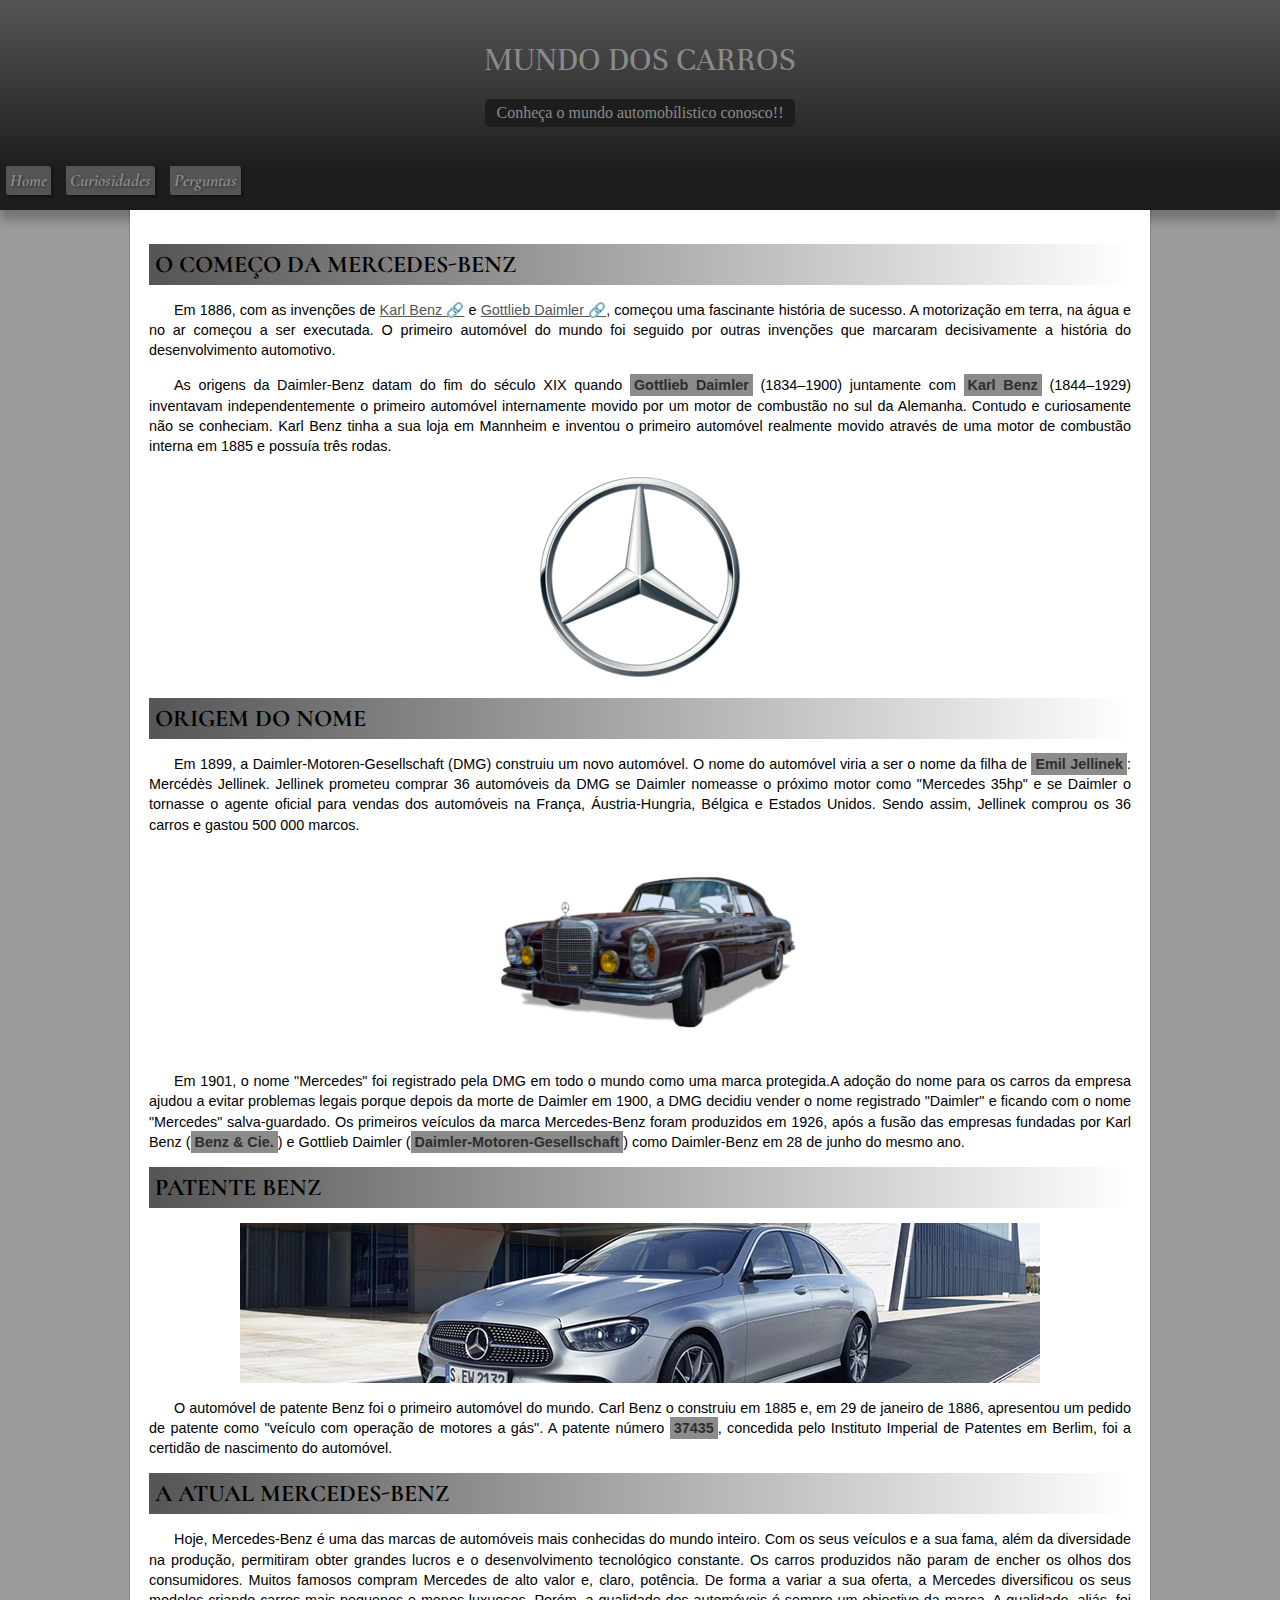
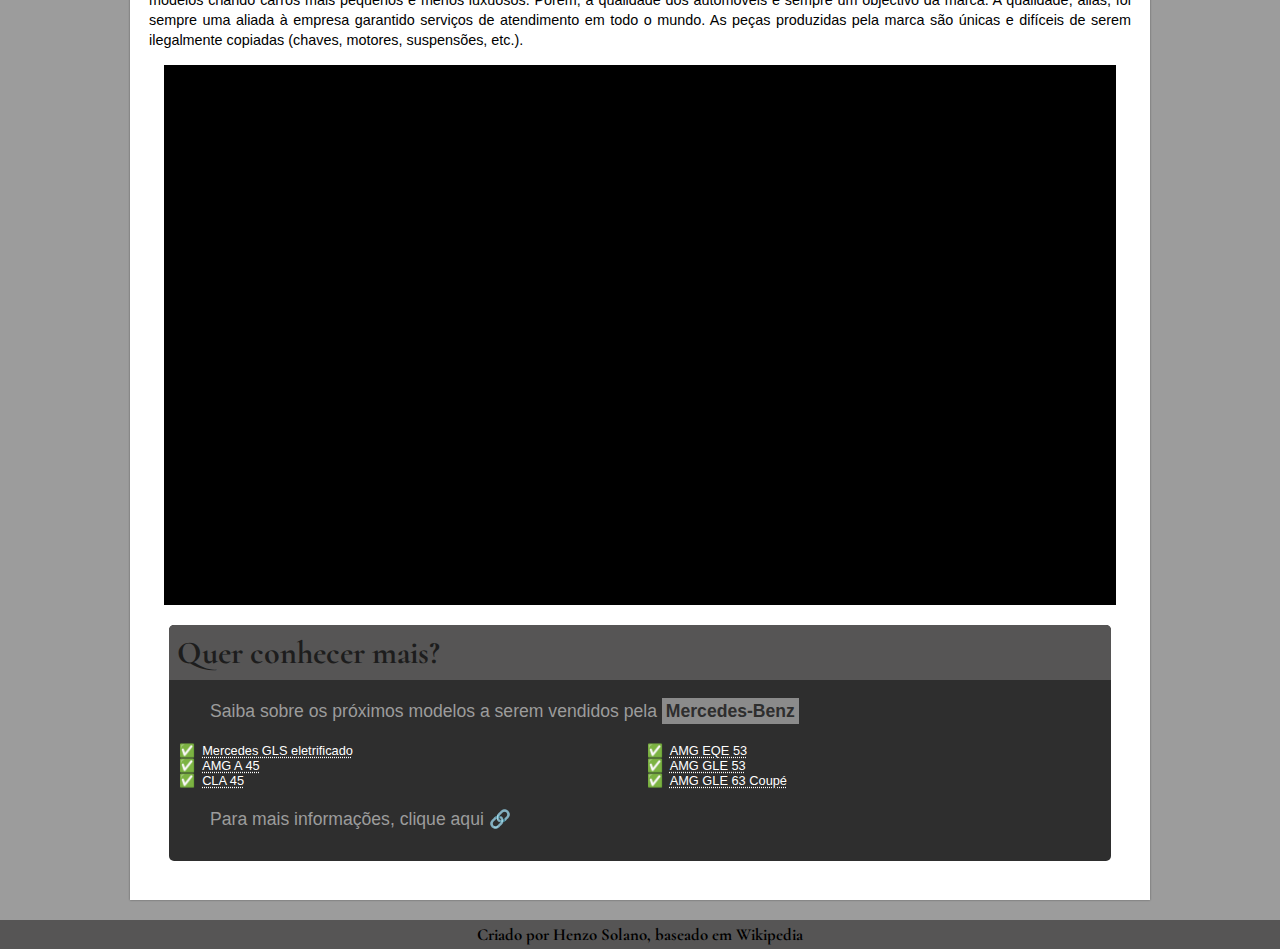
<file: index.html>
<!DOCTYPE html>
<html lang="pt-br">
<head>
    <meta charset="UTF-8">
    <meta name="viewport" content="width=device-width, initial-scale=1.0">
    <title>Document</title>
    <link rel="stylesheet" href="estilos/estylo.css">
</head>
<body>
    <header>
        <h1>MUNDO DOS CARROS</h1>

        <p>Conheça o mundo automobílistico conosco!!</p>
    </header>
    <nav>
        <a href="#">Home</a>
        <a href="#">Curiosidades</a>
        <a href="#">Perguntas</a>
    </nav>
    
    <main>
        <article>
            <h2>O COMEÇO DA MERCEDES-BENZ</h2>
            
            <p>Em 1886, com as invenções de <a href="https://pt.wikipedia.org/wiki/Karl_Benz" target="_blank" class="externo">Karl Benz</a> e <a href="https://pt.wikipedia.org/wiki/Gottlieb_Daimler" target="_blank" class="externo">Gottlieb Daimler</a>, começou uma fascinante história de sucesso. A motorização em terra, na água e no ar começou a ser executada. O primeiro automóvel do mundo foi seguido por outras invenções que marcaram decisivamente a história do desenvolvimento automotivo.</p>
            <p>As origens da Daimler-Benz datam do fim do século XIX quando <strong>Gottlieb Daimler</strong> (1834–1900) juntamente com <strong>Karl Benz</strong> (1844–1929) inventavam independentemente o primeiro automóvel internamente movido por um motor de combustão no sul da Alemanha. Contudo e curiosamente não se conheciam. Karl Benz tinha a sua loja em Mannheim e inventou o primeiro automóvel realmente movido através de uma motor de combustão interna em 1885 e possuía três rodas.</p>
            
            <img src="estilos/logo mercedes-p.png" class="logo" alt="Logo da mercedes-benz">
            
            <h2>ORIGEM DO NOME</h2>
            
            <p>Em 1899, a Daimler-Motoren-Gesellschaft (DMG) construiu um novo automóvel. O nome do automóvel viria a ser o nome da filha de <strong>Emil Jellinek</strong>: Mercédès Jellinek. Jellinek prometeu comprar 36 automóveis da DMG se Daimler nomeasse o próximo motor como "Mercedes 35hp" e se Daimler o tornasse o agente oficial para vendas dos automóveis na França, Áustria-Hungria, Bélgica e Estados Unidos. Sendo assim, Jellinek comprou os 36 carros e gastou 500 000 marcos.</p>

            <img src="estilos/primeiro carro.png" class="primeiro-carro" alt="Carro Mercedes Antigo">
            
                
            <p>Em 1901, o nome "Mercedes" foi registrado pela DMG em todo o mundo como uma marca protegida.A adoção do nome para os carros da empresa ajudou a evitar problemas legais porque depois da morte de Daimler em 1900, a DMG decidiu vender o nome registrado "Daimler" e ficando com o nome "Mercedes" salva-guardado. Os primeiros veículos da marca Mercedes-Benz foram produzidos em 1926, após a fusão das empresas fundadas por Karl Benz (<strong>Benz & Cie.</strong>) e Gottlieb Daimler (<strong>Daimler-Motoren-Gesellschaft</strong>) como Daimler-Benz em 28 de junho do mesmo ano.</p>

            <h2>PATENTE BENZ</h2>

            <picture>
                <source media="(max-width:800px )" srcset="estilos/mercedes-nova-p.jpg">
                <img  src="estilos/mercedes-nova.jpg" alt="Carro Mercedes Novo"></picture>

            <p>O automóvel de patente Benz foi o primeiro automóvel do mundo. Carl Benz o construiu em 1885 e, em 29 de janeiro de 1886, apresentou um pedido de patente como "veículo com operação de motores a gás". A patente número <strong>37435</strong>, concedida pelo Instituto Imperial de Patentes em Berlim, foi a certidão de nascimento do automóvel.</p>
           
            <h2>A ATUAL MERCEDES-BENZ</h2>
            
            <p>Hoje, Mercedes-Benz é uma das marcas de automóveis mais conhecidas do mundo inteiro. Com os seus veículos e a sua fama, além da diversidade na produção, permitiram obter grandes lucros e o desenvolvimento tecnológico constante. Os carros produzidos não param de encher os olhos dos consumidores. Muitos famosos compram Mercedes de alto valor e, claro, potência. De forma a variar a sua oferta, a Mercedes diversificou os seus modelos criando carros mais pequenos e menos luxuosos. Porém, a qualidade dos automóveis é sempre um objectivo da marca. A qualidade, aliás, foi sempre uma aliada à empresa garantido serviços de atendimento em todo o mundo. As peças produzidas pela marca são únicas e difíceis de serem ilegalmente copiadas (chaves, motores, suspensões, etc.).</p>

            <div class="video">
                <iframe width="560" height="315" src="https://www.youtube.com/embed/-4zsY28t76k?si=Ydv0m9XQvrPcEzi_" title="YouTube video player" frameborder="0" allow="accelerometer; autoplay; clipboard-write; encrypted-media; gyroscope; picture-in-picture; web-share" referrerpolicy="strict-origin-when-cross-origin"
                allowfullscreen></iframe>
            </div>

            <aside>
                <h3>Quer conhecer mais?</h3>

                <p>Saiba sobre os próximos modelos a serem vendidos pela <strong>Mercedes-Benz</strong></p>

                <ul>
                    <li><abbr title="Sistema Híbrido-Leve">Mercedes GLS eletrificado</abbr></li>
                    <li><abbr title="Sistema a combustão">AMG A 45</abbr> </li>
                    <li><abbr title="Sistema Híbrido-Leve">CLA 45</abbr> </li>
                    <li><abbr title="Sistema Elétrico">AMG EQE 53</abbr> </li>
                    <li><abbr title="Sistema Híbrido-Leve">AMG GLE 53</abbr> </li>
                    <li><abbr title="Sistema a combustão">AMG GLE 63 Coupé</abbr></li>
                </ul>

                <p>Para mais informações, <a href="https://www.mercedes-benz.com/en/" class="externo">clique aqui</a></p>
            </aside>
        </article>
    </main>   
    
    <footer>
        <p>Criado por Henzo Solano, baseado em Wikipedia</p>
    </footer>
</body>
</html>
</file>
<file: estilos/estylo.css>
@charset "UTF-8";

@import url('https://fonts.googleapis.com/css2?family=Cormorant:ital,wght@0,300..700;1,300..700&display=swap');

@import url('https://fonts.googleapis.com/css2?family=Cormorant:ital,wght@0,300..700;1,300..700&family=Unna:ital,wght@0,400;0,700;1,400;1,700&display=swap');

:root {
    --cor0:#9c9c9c;
    --cor1:#8b8b8b;
    --cor2:#565555;  
    --cor3:#2e2e2e;
    --cor4:#1d1d1d; 

    --fonte-texto: Verdana, Helvetica, Arial, sans-serif;
    --fonte-hs: "Cormorant", serif;  
    --fonte-header: "Unna", 'Cormorant', serif;
}

*{
    margin: 0px;
    padding: 0px;
}

body{
    margin: 0px;
    background-color: var(--cor0);
}

a.externo::after {
    content: '\00A0\1F517';
}

header{
    background-image: linear-gradient(180deg, var(--cor2), var(--cor4));
    min-height: 150px;
    padding-top: 20px;
}
h1{
    color: var(--cor1);
    text-align: center;
    margin: 20px;
    font: normal normal 2.1em var(--fonte-header);

}

header p{
    text-align: center;
    margin: 10px;
    color: var(--cor1);
    background-color: var(--cor4);
    padding: 5px;
    border-radius: 5px;
    width: 300px;
    margin: auto;
    font: normal light 1em var(--fonte-hs);
}

nav{
    background-color: var(--cor4);
    min-height: 40px;
    box-shadow: 0px 10px 9px rgba(0, 0, 0, 0.262);
}
nav > a{
    font: italic bolder 1.1em var(--fonte-hs);
    padding: 4px;
    margin: 5.5px;
    margin-bottom: 30px;
    text-decoration: none;
    text-shadow: 1px 1px 3px #00000087;
    color: var(--cor1);
    background-color: var(--cor2);
    border-radius: 0px 3px;
    box-shadow: 2px 2px 2px #0000004a;
    transition-duration: 0.7s;
    
}
nav > a:hover{
    background-color: #dddddd;
}


main{
    box-shadow: 0px 0px 2px rgba(0, 0, 0, 0.397);
    background-color: white; 
    margin: auto;
    max-width: 1000px;
    min-width: 300px;
    padding: 10px;
    margin-bottom: 20px;
}
article{
    padding: 9px;
    margin: auto;
    font-family: var(--fonte-texto);
}

h2{
    background-image: linear-gradient(90deg, var(--cor2), transparent);
    font: normal bold 1.5em var(--fonte-hs);
    padding: 6px;
    margin: 15px 0px;
    
}

main p{
    text-align: justify;
    text-indent: 25px;
    margin: 15px 0px;
    line-height: 1.4em;
    font-size: 0.9em;
}   

main strong{
    color: var(--cor3);
    background-color: var(--cor1);
    padding: 3px 4px;
} 

main a{
    text-decoration: underline;
    color: var(--cor2);
    
}

main a:hover{
    background-color: var(--cor4);
    color: var(--cor1);
    text-decoration: none;
    transition-duration: 0.4s;
}

main img{
    max-width: 100%;
    display: block;
    margin: 15px auto 15px auto;  
}

main .logo{
    max-width: 50%;
    display: block;
    margin: auto;
    padding: 6px;
}

main .primeiro-carro{
    max-width: 350px;
}


.video{
    background-color: black;
    margin: 15px;
    padding: 15%;
    padding-bottom: 40%;
    position: relative;
}

.video > iframe{
    position: absolute;
    left: 0px;
    top: 0px;
    width: 100%;
    height: 100%;
}

aside{
    background-color: var(--cor3);
    margin: 20px;
    padding: 10px;
    border-radius: 5px;
}

aside h3{
    padding: 8px;
    margin: -10px -10px 0px -10px;
    background-color: var(--cor2);
    color: var(--cor4);
    font: normal bolder 2em var(--fonte-hs);
    border-radius: 5px 5px 0px 0px;
}

aside > p {
    padding: 6px;
    margin: 15px 0px;
    font: normal normal 1.1em var(--fonte-texto);
    color: var(--cor0);
}

aside ul {
    list-style-type:'\2705\00A0\00A0';
    color: white;
    list-style-position: inside;
    font-size: 0.8em;
    columns: 2;
    
}

aside  p  a {
    text-decoration: none;
    color: var(--cor0);
}

aside p a:hover{
    color: var(--cor2);
}

footer{
    background-color: var(--cor2);
    margin: 0px;
    padding: 0px;
    text-align: center;
    font: normal bold 1.05em var(--fonte-hs);
}

footer p{
    padding: 4px;
}
</file>
